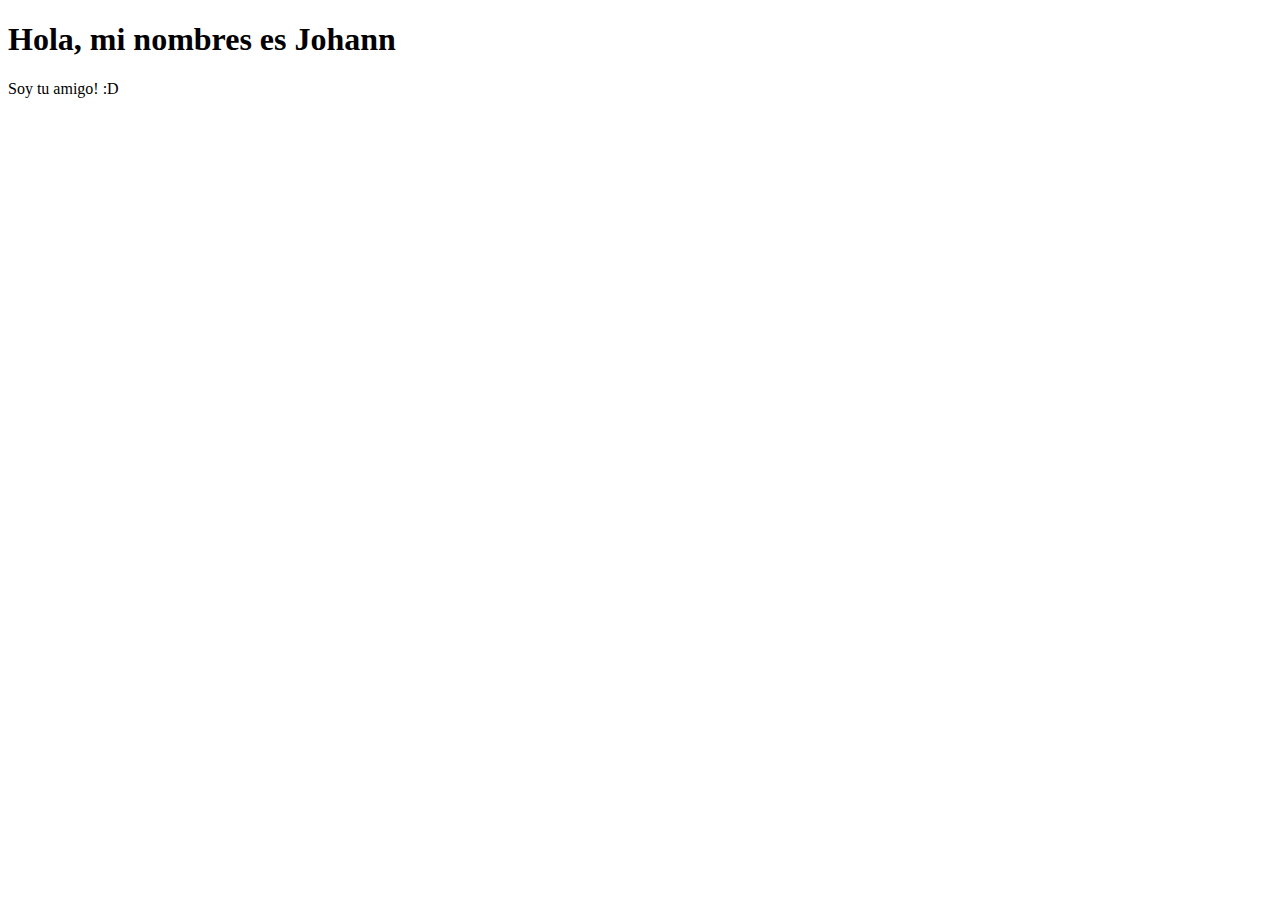
<file: clases/class01/index.html>
<!DOCTYPE html>
<html lang="en">
  <head>
    <meta charset="UTF-8">
    <meta http-equiv="X-UA-Compatible" content="IE=edge">
    <meta name="viewport" content="width=device-width, initial-scale=1.0">
    <title>Primera Web Simple</title>
  </head>
  <body>
    <h1>Hola, mi nombres es Johann</h1>
    <span>Soy tu amigo! :D</span>
  </body>
</html>
</file>
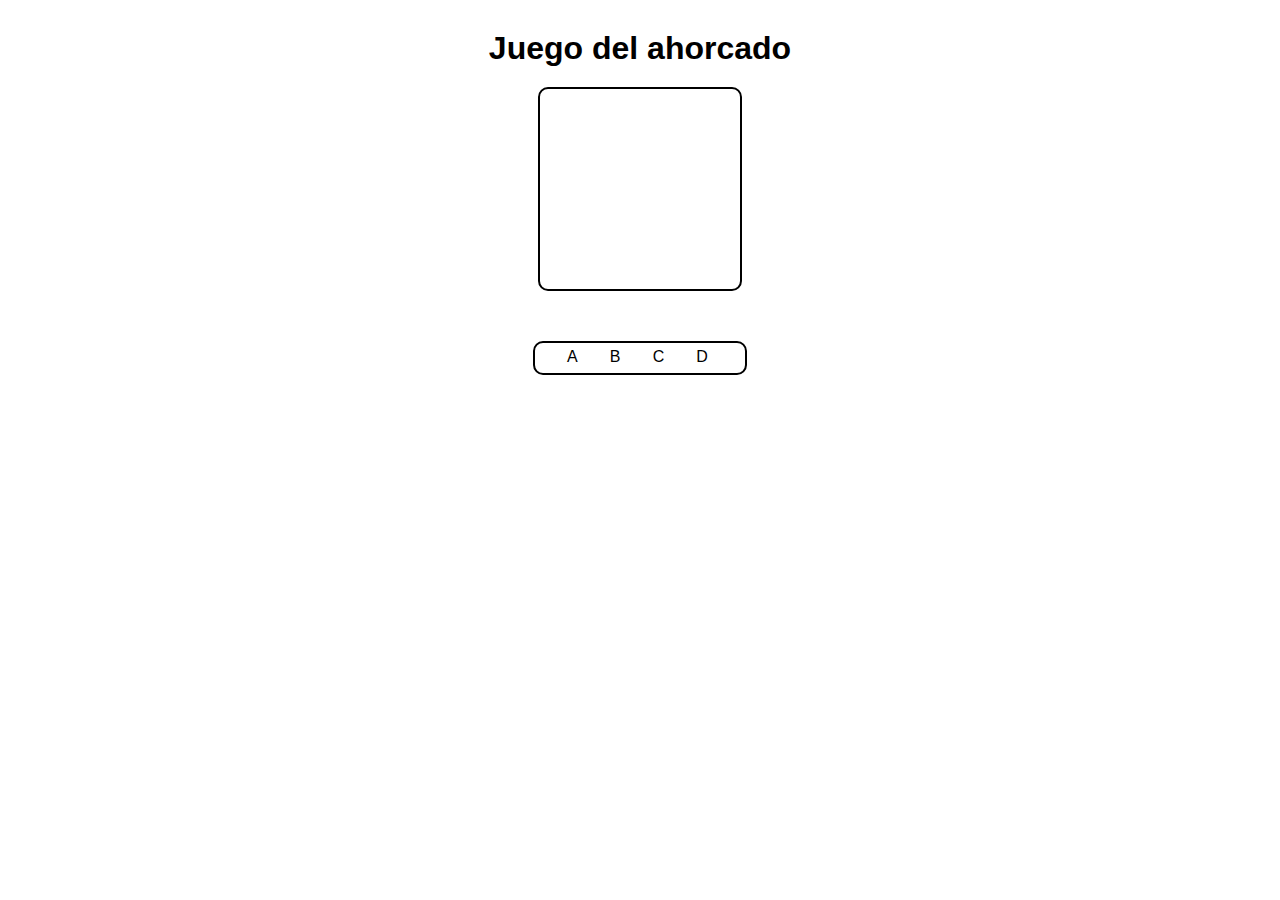
<file: clases/class03/index.html>
<!DOCTYPE html>
<html lang="en">
<head>
  <meta charset="UTF-8">
  <meta http-equiv="X-UA-Compatible" content="IE=edge">
  <meta name="viewport" content="width=device-width, initial-scale=1.0">
  <link href="./index.css" rel="stylesheet">
  <title>Ahorcado</title>
</head>
<body>
  <div class="container">
    <h1>Juego del ahorcado</h1>
    <div class="container-game">
  
    </div>
    <div class="letters" id="container-letters">
      <p class="letter">A</p>
      <p class="letter">B</p>
      <p class="letter">C</p>
      <p class="letter">D</p>
    </div>
  </div>
  
  <script src="index.js"></script>
</body>
</html>
</file>
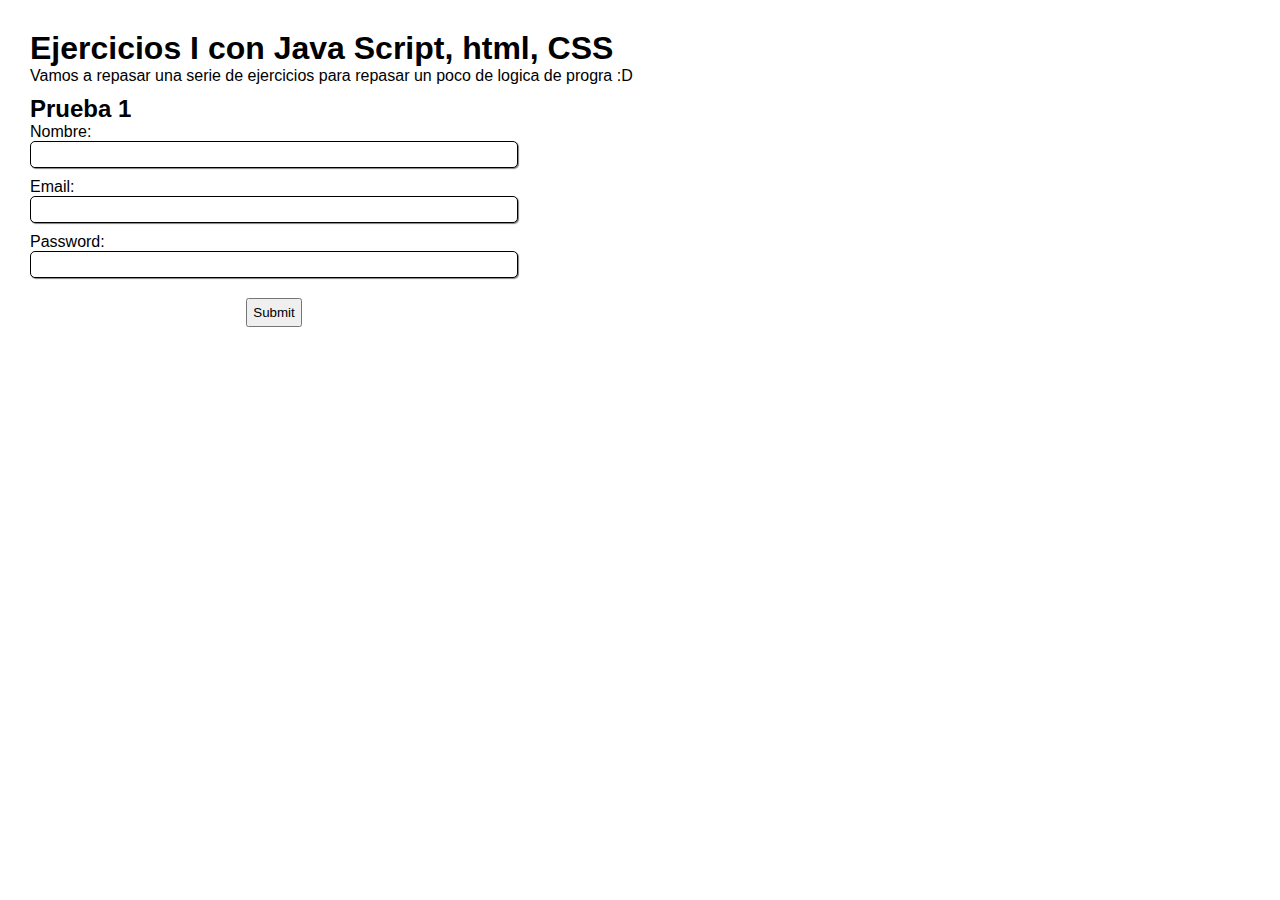
<file: clases/class02/exercises/index.html>
<!DOCTYPE html>
<html lang="en">
<head>
  <meta charset="UTF-8">
  <meta http-equiv="X-UA-Compatible" content="IE=edge">
  <meta name="viewport" content="width=device-width, initial-scale=1.0">
  <title>EJERCICIOS DIVERSOS</title>
  <!--<script defer src="./index.js"></script>-->
  <!-- <script src="./initial.js"></script> -->
  <!--<script src="./variables.js"></script>-->
  <script src="./exercises.js"></script>
  <link rel="stylesheet" href="index.css">
</head>
<body>
  <div class="container">
    <h1>Ejercicios I con Java Script, html, CSS</h1>
    <p>Vamos a repasar una serie de ejercicios para repasar un poco de logica de progra :D</p>
    <div class="task">
      <h2>Prueba 1</h2>
      <form id="form" class="form-container">
        <div class="input-container">
          <label for="name">Nombre: </label>
          <input id="name">
        </div>
        <div class="input-container">
          <label for="email">Email: </label>
          <input id="email">
        </div>
        <div class="input-container">
          <label for="passoword">Password: </label>
          <input id="password">
        </div>
        <button type="submit" id="button-submit-info">Submit</button>
      </form>
    </div>
  </div>
</body>
</html>
</file>
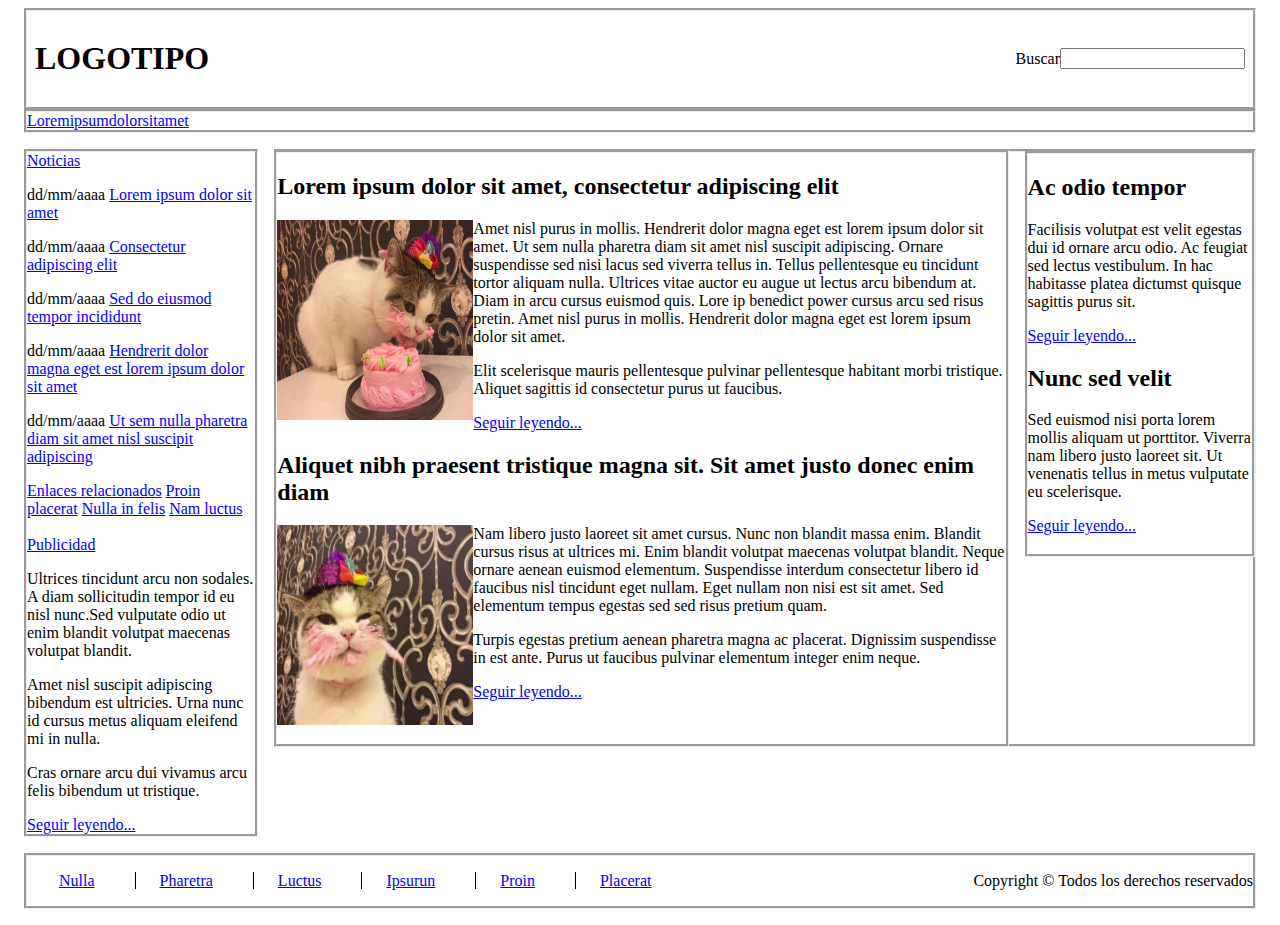
<file: clases/class02/homework/marco/index.html>
<!DOCTYPE html>
<html lang="en">
<head>
    <meta charset="UTF-8">
    <meta http-equiv="X-UA-Compatible" content="IE=edge">
    <meta name="viewport" content="width=device-width, initial-scale=1.0">
    <title>Primera Web Simple</title>
    <link rel="stylesheet" href="css/styles.css">
    <script src="index.js""></script>
</head>
<body>
    <div class="header">
        <header>
            <div class="logo">
                <h1>LOGOTIPO</h1>
            </div>
            
            <div class="search">
                <label for="buscar">Buscar</label>
                <input type="search" name="buscar" id="buscar">
            </div>
        </header>
        <div class="textTop">
            <a href="https://github.com/MarcoSenpai" target="_blank">Loremipsumdolorsitamet</a>
        </div>
    </div>

    <div class="content">
        <section class="navigation">
                <a href="https://github.com/MarcoSenpai">Noticias</a>
                <p>dd/mm/aaaa <a href="https://github.com/MarcoSenpai" target="_blank">Lorem ipsum dolor sit amet</a></p>
                <p>dd/mm/aaaa <a href="https://github.com/MarcoSenpai" target="_blank">Consectetur adipiscing elit</a></p>
                <p>dd/mm/aaaa <a href="https://github.com/MarcoSenpai" target="_blank">Sed do eiusmod tempor incididunt </a></p>
                <p>dd/mm/aaaa <a href="https://github.com/MarcoSenpai" target="_blank">Hendrerit dolor magna eget est lorem ipsum dolor sit amet</a></p>
                <p>dd/mm/aaaa <a href="https://github.com/MarcoSenpai" target="_blank">Ut sem nulla pharetra diam sit amet nisl suscipit adipiscing</a></p>
                <a href="https://github.com/MarcoSenpai" target="_blank">Enlaces relacionados</a>
                <a href="https://github.com/MarcoSenpai" target="_blank">Proin placerat</a></li>
                <a href="https://github.com/MarcoSenpai" target="_blank">Nulla in felis</a></li>
                <a href="https://github.com/MarcoSenpai" target="_blank">Nam luctus</a></li>

                <br>
                <br>
                <a href="https://github.com/MarcoSenpai" target="_blank">Publicidad</a>
                <p>Ultrices tincidunt arcu non sodales. A diam sollicitudin tempor id eu nisl nunc.Sed vulputate odio ut enim blandit volutpat maecenas volutpat blandit. </p>
                <p>Amet nisl suscipit adipiscing bibendum est ultricies. Urna nunc id cursus metus aliquam eleifend mi in nulla.</p>
                <p>Cras ornare arcu dui vivamus arcu felis bibendum ut tristique.</p>
                <a href="https://github.com/MarcoSenpai" target="_blank">Seguir leyendo...</a>

        </section>
        <section class="principal">
            <div class="centerContent">
                <h2>Lorem ipsum dolor sit amet, consectetur adipiscing elit</h2>
                <div class="content1">
                    <img src="./images/gatito1.jpg" alt="">
                    <p>Amet nisl purus in mollis. Hendrerit dolor magna eget est lorem ipsum dolor sit amet. Ut sem nulla pharetra diam sit amet nisl suscipit adipiscing. Ornare suspendisse sed nisi lacus sed viverra tellus in. Tellus pellentesque eu tincidunt tortor aliquam nulla. Ultrices vitae auctor eu augue ut lectus arcu bibendum at. Diam in arcu cursus euismod quis. Lore ip benedict power cursus arcu sed risus pretin. Amet nisl purus in mollis. Hendrerit dolor magna eget est lorem ipsum dolor sit amet. </p>
                    <p>Elit scelerisque mauris pellentesque pulvinar pellentesque habitant morbi tristique. Aliquet sagittis id consectetur purus ut faucibus.</p>
                    <a href="https://github.com/MarcoSenpai">Seguir leyendo...</a>
                </div>

                <h2>Aliquet nibh praesent tristique magna sit. Sit amet justo donec enim diam</h2>
                <div class="content2">
                    <img src="./images/gatito2.jpg" alt="">
                    <p>Nam libero justo laoreet sit amet cursus. Nunc non blandit massa enim. Blandit cursus risus at ultrices mi. Enim blandit volutpat maecenas volutpat blandit. Neque ornare aenean euismod elementum. Suspendisse interdum consectetur libero id faucibus nisl tincidunt eget nullam. Eget nullam non nisi est sit amet. Sed elementum tempus egestas sed sed risus pretium quam.</p>
                    <p>Turpis egestas pretium aenean pharetra magna ac placerat. Dignissim suspendisse in est ante. Purus ut faucibus pulvinar elementum integer enim neque.</p>
                    <a href="https://github.com/MarcoSenpai" target="_blank">Seguir leyendo...</a>
                </div>
            </div>
        
            <div class="rightContent">
                <h2>Ac odio tempor</h2>
                <p>Facilisis volutpat est velit egestas dui id ornare arcu odio. Ac feugiat sed lectus vestibulum. In hac habitasse platea dictumst quisque sagittis purus sit.</p>
                <a href="https://github.com/MarcoSenpai" target="_blank">Seguir leyendo...</a>
                <h2>Nunc sed velit</h2>
                <p>Sed euismod nisi porta lorem mollis aliquam ut porttitor. Viverra nam libero justo laoreet sit. Ut venenatis tellus in metus vulputate eu scelerisque.</p>
                <a href="https://github.com/MarcoSenpai" target="_blank">Seguir leyendo...</a>
            </div>
        </section>

    </div>
    
    <footer>
        <div class="footerNav">
            <p><a href="https://github.com/MarcoSenpai" target="_blank" >Nulla</a></p>
            <p><a href="https://github.com/MarcoSenpai" target="_blank"class="element">Pharetra</a></p> 
            <p><a href="https://github.com/MarcoSenpai" target="_blank"class="element">Luctus</a></p>
            <p><a href="https://github.com/MarcoSenpai" target="_blank"class="element">Ipsurun</a></p>        
            <p><a href="https://github.com/MarcoSenpai" target="_blank"class="element">Proin</a></p>        
            <p><a href="https://github.com/MarcoSenpai" target="_blank"class="element">Placerat</a></p>        
        </div>
        <p>Copyright © Todos los derechos reservados </p>
    </footer>
</body>
</html>
</file>
<file: clases/class03/index.css>
* {
  padding: 0;
  margin: 0;
}

body {
  font-family:'Segoe UI', Tahoma, Geneva, Verdana, sans-serif;
}

.container {
  margin: 20px;
  padding: 10px;
}

.container h1 {
  text-align: center;
  margin-bottom: 20px;
}

.container-game {
  border: 2px solid black;
  border-radius: 10px;
  width: 200px;
  height: 200px;
  margin: auto;
}

.letters {
  margin: 50px auto;
  border: 2px solid black;
  border-radius: 10px;
  width: 200px;
  height: 20px;
  padding: 5px;
  display: flex;
  justify-content: space-evenly;
}

.letter {
  float: left;
  margin-right: 5px;
  text-align: center;
}
</file>
<file: clases/class02/exercises/index.css>
* {
  padding: 0;
  margin: 0;
}

body {
  font-family:'Segoe UI', Tahoma, Geneva, Verdana, sans-serif;
}

.container {
  margin: 20px;
  padding: 10px;
}

.task {
  padding-top: 10px;
}

.form-container {
  width: 40%;
  text-align: center;
}

input {
  border-radius: 5px;
  border: solid 1px;
  box-shadow: 1px 1px 1px grey;
  padding: 5px;
}

.input-container {
  margin-bottom: 10px;
  display: flex;
  justify-content: space-between;
  flex-direction: column;
  text-align: left;
}

button {
  margin: 10px;
  padding: 5px;
}
</file>
<file: clases/class02/homework/marco/css/styles.css>
@import "./header.css";
@import "./navigation.css";
@import "./footer.css";
@import "./content.css";
body{
    margin: 0.5rem;
}


a{
    color: blue;
}

a:hover{
    color: #E87D66;
}
</file>
